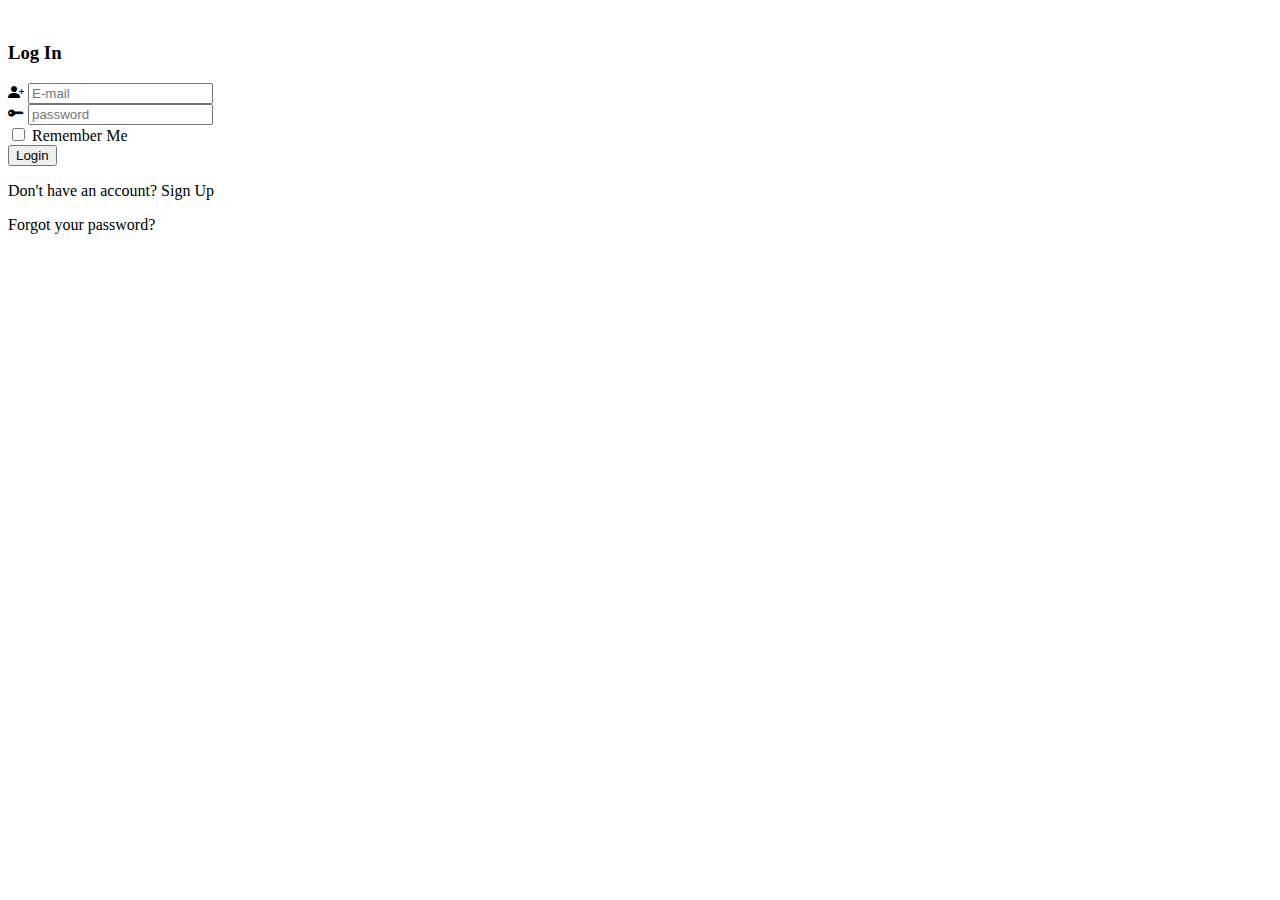
<file: login.html>
<html lang="en">

    <head>
        <meta charset="UTF-8">
        <meta http-equiv="X-UA-Compatible" content="IE=edge">
        <meta name="viewport" content="width=device-width, initial-scale=1.0">
        <link href="https://cdn.jsdelivr.net/npm/bootstrap@5.0.2/dist/css/bootstrap.min.css" rel="stylesheet"
            integrity="sha384-EVSTQN3/azprG1Anm3QDgpJLIm9Nao0Yz1ztcQTwFspd3yD65VohhpuuCOmLASjC" crossorigin="anonymous">
        <link rel="stylesheet" href="https://cdn.jsdelivr.net/npm/bootstrap-icons@1.5.0/font/bootstrap-icons.css">
    </head>

    <body>
        <div class="container-fluid vh-100" style="margin-top:20px">
            <div class="" style="margin-top:42px">
                <div class="rounded d-flex justify-content-center">
                    <div class="col-md-4 col-sm-12 shadow-lg p-5 bg-light">
                        <div class="text-center">
                            <h3 class="text-primary">Log In</h3>
                        </div>
                        <form action="">
                            <div class="p-4">
                                <div class="input-group mb-3">
                                    <span class="input-group-text bg-primary"><i
                                            class="bi bi-person-plus-fill text-white"></i></span>
                                    <input type="text" class="form-control" placeholder="E-mail">
                                </div>
                                <div class="input-group mb-3">
                                    <span class="input-group-text bg-primary"><i
                                        class="bi bi-key-fill text-white"></i></span>
                                    <input type="password" class="form-control" placeholder="password">
                                </div>
                                <div class="form-check">
                                    <input class="form-check-input" type="checkbox" value="" id="flexCheckDefault">
                                    <label class="form-check-label" for="flexCheckDefault">
                                        Remember Me
                                    </label>
                                </div>
                                <button class="btn btn-primary text-center mt-2" type="submit">
                                    Login
                                </button>
                                <p class="text-center mt-5">Don't have an account?
                                    <span class="text-primary">Sign Up</span>
                                </p>
                                <p class="text-center text-primary">Forgot your password?</p>
                            </div>
                        </form>
                    </div>
                </div>
            </div>
        </div>
    </body>

</html>
</file>
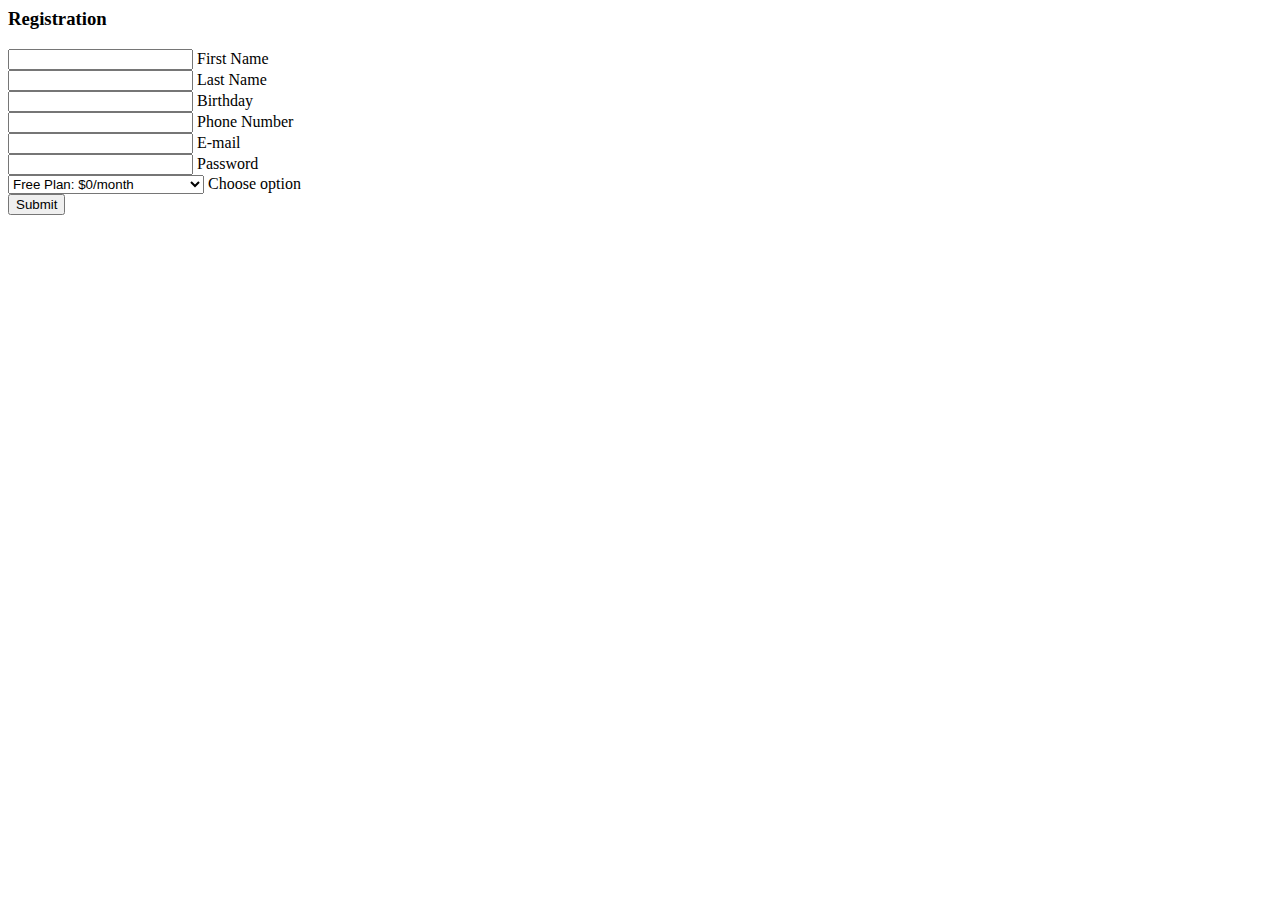
<file: signup.html>
<html lang="en">

    <head>
        <meta charset="UTF-8">
        <meta http-equiv="X-UA-Compatible" content="IE=edge">
        <meta name="viewport" content="width=device-width, initial-scale=1.0">
        <link href="https://cdn.jsdelivr.net/npm/bootstrap@5.0.2/dist/css/bootstrap.min.css" rel="stylesheet"
            integrity="sha384-EVSTQN3/azprG1Anm3QDgpJLIm9Nao0Yz1ztcQTwFspd3yD65VohhpuuCOmLASjC" crossorigin="anonymous">
        <link rel="stylesheet" href="https://cdn.jsdelivr.net/npm/bootstrap-icons@1.5.0/font/bootstrap-icons.css">
        <link rel="stylesheet" type="text/css" href="style.css">
    </head>

    <section class="vh-100 gradient-custom">
        <div class="container py-2 h-100">
          <div class="row justify-content-center align-items-center h-100">
            <div class="col-12 col-lg-9 col-xl-7">
              <div class="card shadow-2-strong card-registration" style="border-radius: 15px;">
                <div class="card-body p-4 p-md-5">
                  <h3 class="mb-4 pb-2 pb-md-0 mb-md-5">Registration</h3>
                  <form id="registration-form">

                  <form>
                    <div class="row">
                      <div class="col-md-6 mb-4">
                        <div class="form-outline">
                          <input type="text" id="firstName" class="form-control form-control-lg" />
                          <label class="form-label" for="firstName">First Name</label>
                        </div>
                      </div>
                      <div class="col-md-6 mb-4">
                        <div class="form-outline">
                          <input type="text" id="lastName" class="form-control form-control-lg" />
                          <label class="form-label" for="lastName">Last Name</label>
                        </div>
                      </div>
                    </div>
      
                    <div class="row">
                      <div class="col-md-6 mb-4 d-flex align-items-center">
                        <div class="form-outline datepicker w-100">
                          <input type="text" class="form-control form-control-lg" id="birthdayDate" />
                          <label for="birthdayDate" class="form-label">Birthday</label>
                        </div>
                      </div>
                      <div class="col-md-6 mb-4">
                        
                        <div class="form-outline">
                          <input type="text" id="phoneNumber" class="form-control form-control-lg" />
                          <label class="form-label" for="phoneNumber">Phone Number</label>
                        </div>
                      </div>
                    </div>
      
                    <div class="row">
                      <div class="col-md-6 mb-4 pb-2">
                        <div class="form-outline">
                          <input type="email" id="emailAddress" class="form-control form-control-lg" />
                          <label class="form-label" for="emailAddress">E-mail</label>
                        </div>
                      </div>
                      <div class="col-md-6 mb-4 pb-2">
                        <div class="form-outline">
                          <input type="password" id="password" class="form-control form-control-lg" />
                          <label class="form-label" for="password">Password</label>
                        </div>
                      </div>
                    </div>
      
                    <div class="row">
                      <div class="col-md-6 mb-4 pb-2">
                        <select class="select form-control-lg">
                          <option value="1">Free Plan: $0/month</option>
                          <option value="2">Standard Plan: $29.99/month</option>
                          <option value="3">Premium Plan: $59.99/month</option>
                        </select>
                        <label class="form-label select-label">Choose option</label>
                      </div>
                    </div>
                    <script>
                        var form = document.getElementById('registration-form');
                      
                        form.addEventListener('submit', function(event) {
                          event.preventDefault();
                      
                          var select = document.querySelector('.select');
                          var option = select.options[select.selectedIndex].value;

                          if (option === '1') {
                            window.location.href = 'login.html';
                          } else {
                            window.location.href = 'payment.html';
                          }
                        });
                      </script>
                      
                    <div class="mt-4 pt-2">
                      <input class="btn btn-primary btn-lg" type="submit" value="Submit" />
                    </div>
                  </form>
                </div>
              </div>
            </div>
          </div>
        </div
</file>
<file: style.css>
div>.monTitre{
    color: white;
    background-color: black;
    width:100%;
    position: absolute; 
    right: 0.5px;
    height: 70px;
}

.mynav{
    width: 220px;
}
.ligne{
    margin-top: 115px;
}
.ligne2{
    position: absolute;
    top: 350px;
}


.logo> img{
    margin-top: 10px;
    width: 110px;
    height: 70px;
}

.boutons{
    margin-top: 150px;
    width: 1000px;
    left: 140px;
}
/* .btnAdd{
    cursor: pointer;
    height: 10px;
} */

.lien{
    text-decoration: none;
    width: 250px;
    display: block;
    right: 50px;
    height: 52px; 
    background-color: #0D6EFD;
}

.boutons>.lien :hover{
    box-shadow: inset 30px 20px 10px 7px;
}

.tableau{
    margin-top: 50px;
}

.pagination{
    margin-top: 36.5px;
}

div>.monTitre2{
    color: white;
    background-color: rgb(17, 17, 17);
    width:100%;
    position: absolute; 
    right: 0.5px;
    height: 48px;
}
</file>
